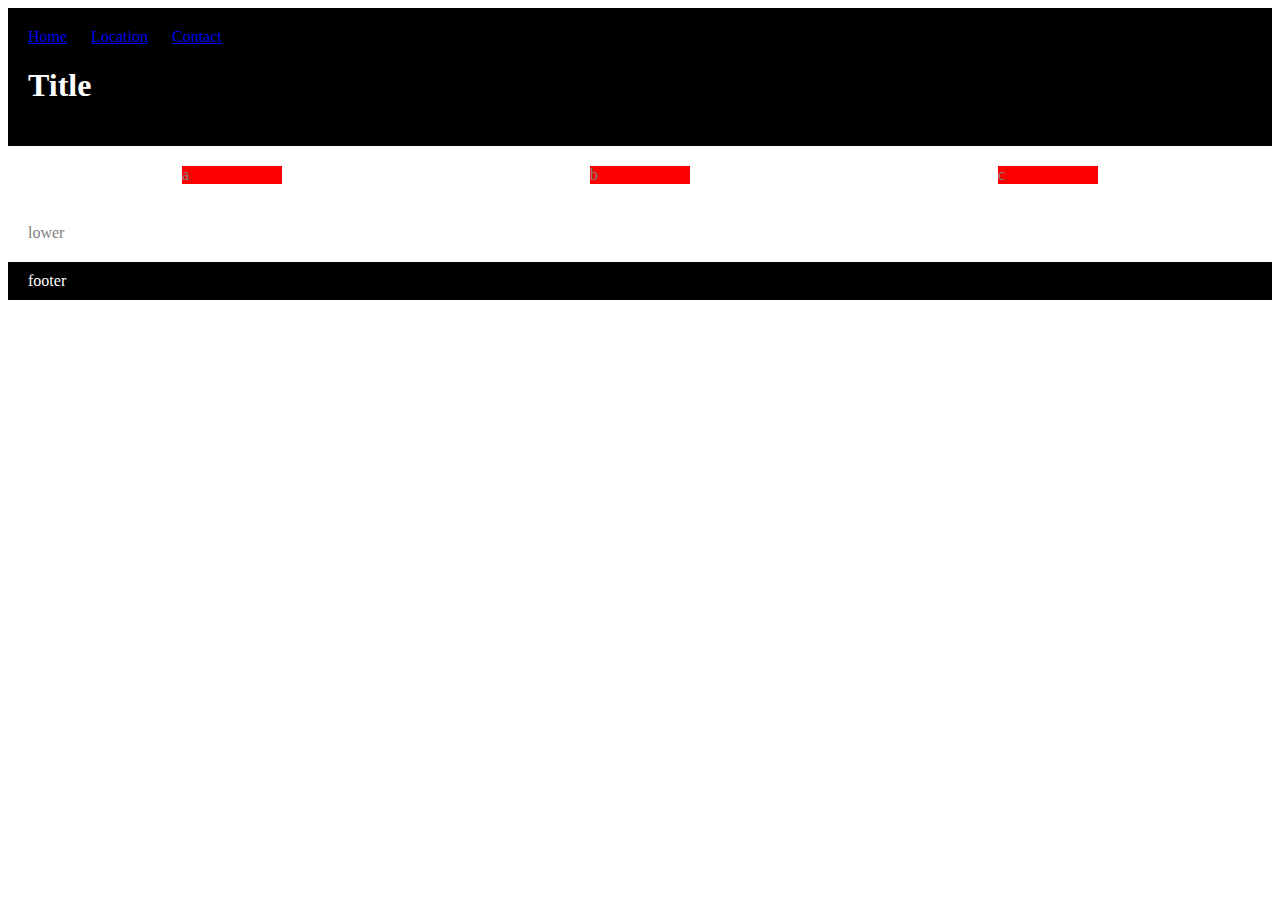
<file: index.html>
<htmL>
    <head>
    	<title>Doyun page</title>
        <link rel="stylesheet" href="styles.css">
    </head>
<body>
	<header>
		<nav>
			<ul>
				<li>
					<a href="index.html">Home</a>
				</li>
				<li>
					<a href="page/location.html">Location</a>
				</li>
				<li>
					<a href="page/contact.html">Contact</a>
				</li>
			</ul>
		</nav>
		<h1>Title</h1>
	</header>
	<section>
		<div>a</div>
		<div>b</div>
		<div>c</div>
	</section>
	<section>lower</section>
	<footer>footer</footer>
</body>
</file>
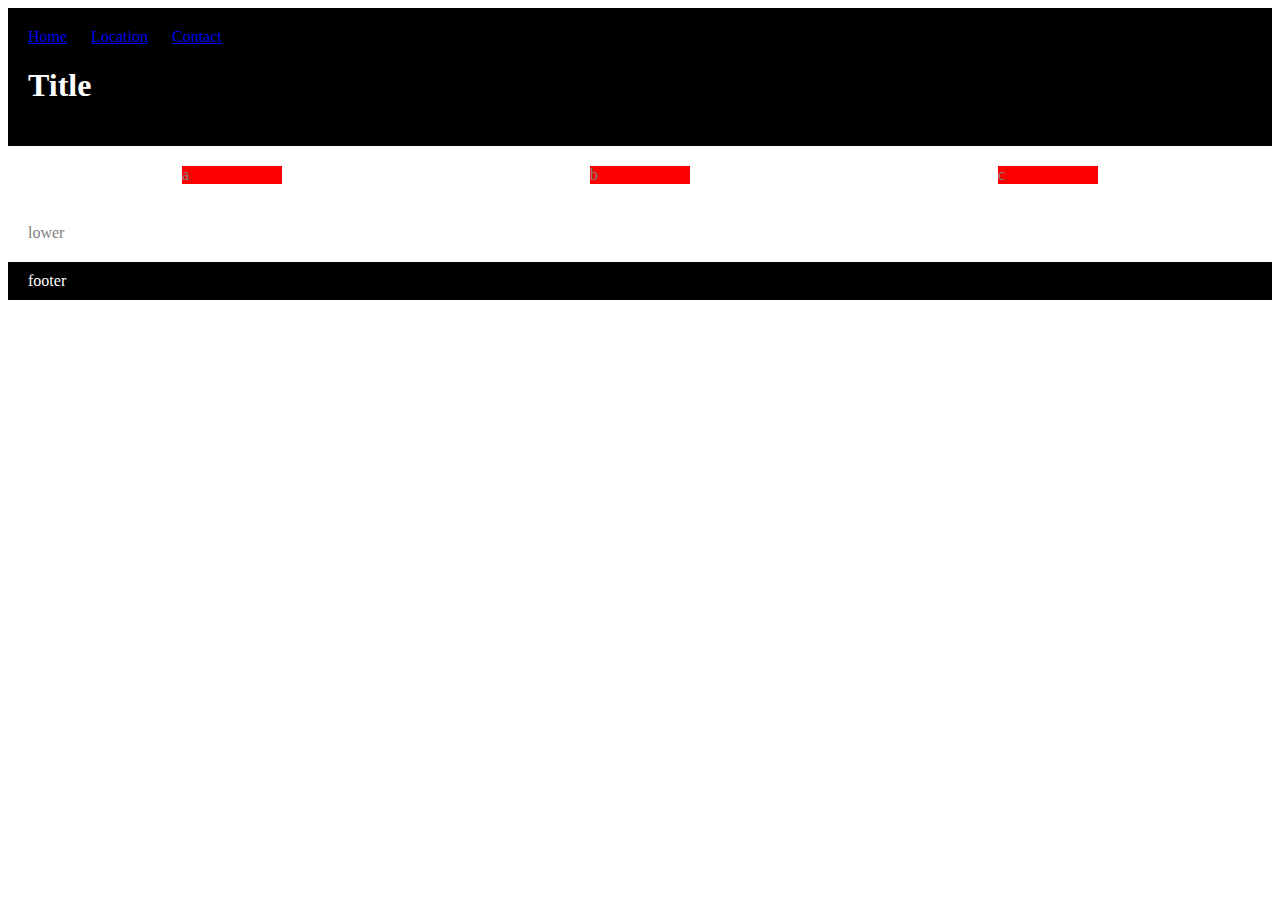
<file: test.html>
<htmL>
    <head>
    	<title>Doyun page</title>
        <link rel="stylesheet" href="styles.css">
    </head>
<body>
	<header>
		<nav>
			<ul>
				<li>
					<a href="test.html">Home</a>
				</li>
				<li>
					<a href="page/location.html">Location</a>
				</li>
				<li>
					<a href="page/contact.html">Contact</a>
				</li>
			</ul>
		</nav>
		<h1>Title</h1>
	</header>
	<section>
		<div>a</div>
		<div>b</div>
		<div>c</div>
	</section>
	<section>lower</section>
	<footer>footer</footer>
</body>
</file>
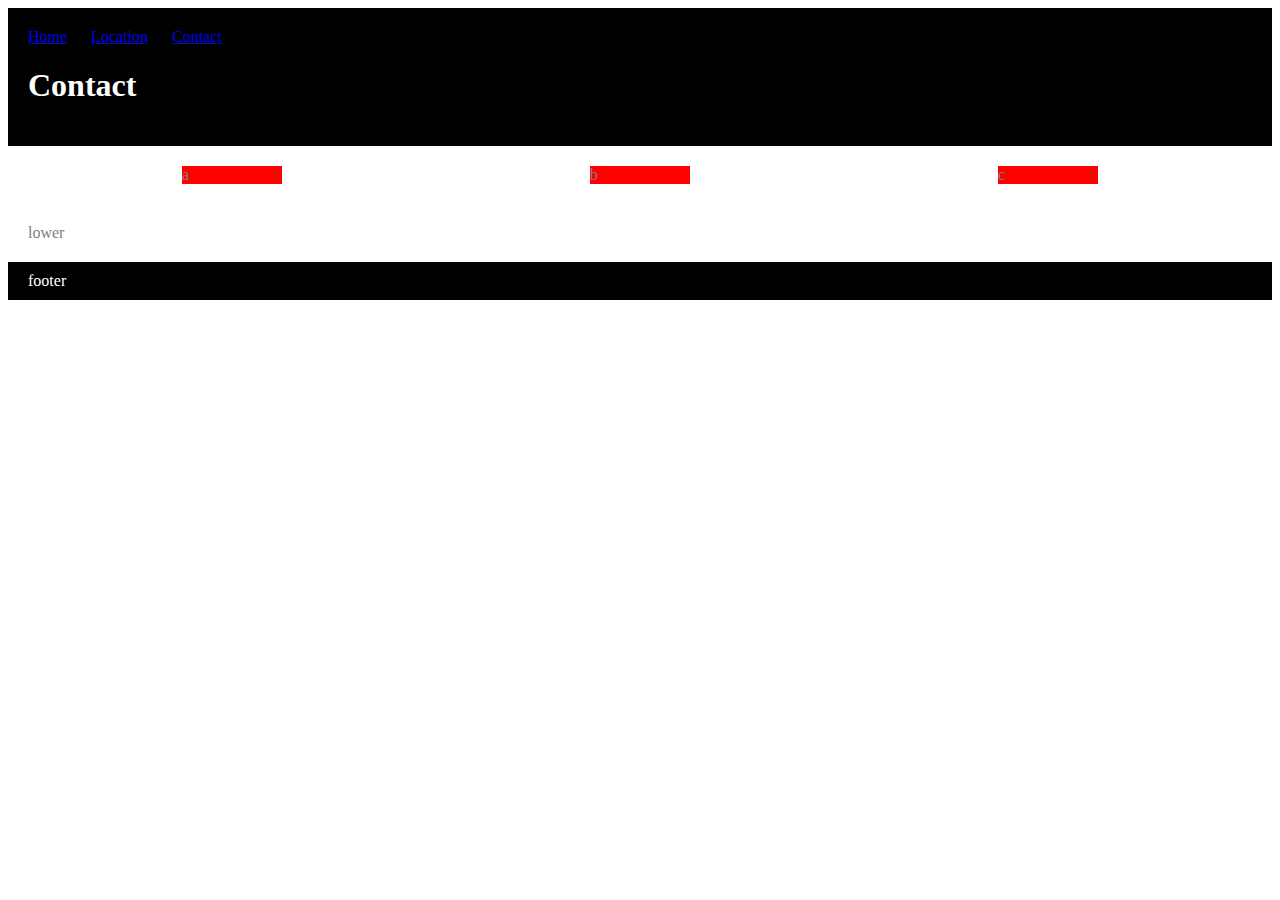
<file: page/contact.html>
<htmL>
    <head>
    	<title>Doyun page</title>
    	<link rel="stylesheet" href="../styles.css">
    </head>

<body>
	<header>
		<nav>
			<ul>
				<li>
					<a href="../index.html">Home</a>
				</li>
				<li>
					<a href="location.html">Location</a>
				</li>
				<li>
					<a href="contact.html">Contact</a>
				</li>
			</ul>
		</nav>
		<h1>Contact</h1>
	</header>
	<section>
		<div>a</div>
		<div>b</div>
		<div>c</div>
	</section>
	<section>lower</section>
	<footer>footer</footer>
</body>

 git config --global user.name "leedoyun01"
  git config --global user.email "leegeumhyung@gmail.com"
</file>
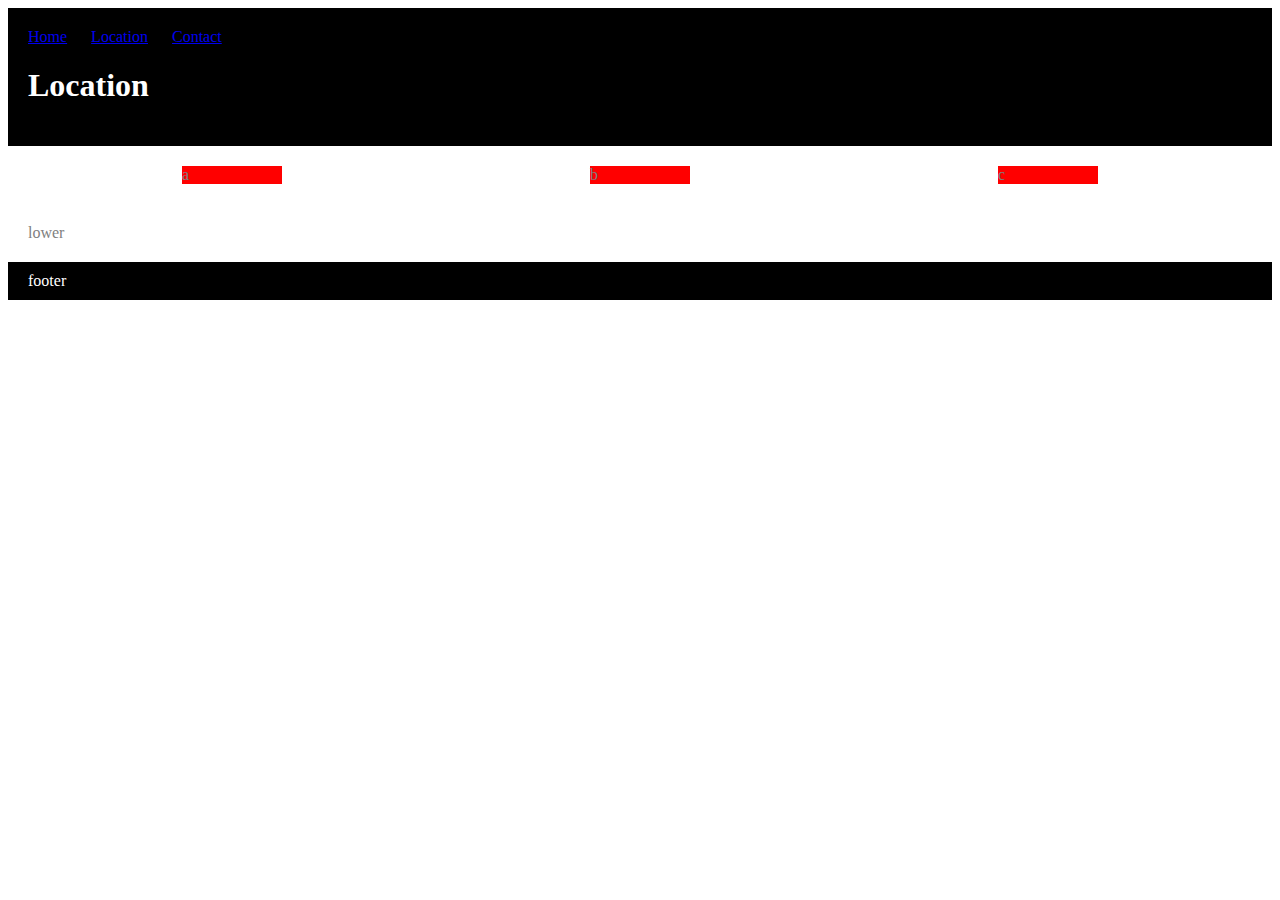
<file: page/location.html>
<htmL>
    <head>
    	<title>Doyun page</title>
    	<link rel="stylesheet" href="../styles.css">
    </head>

<body>
	<header>
		<nav>
			<ul>
				<li>
					<a href="../index.html">Home</a>
				</li>
				<li>
					<a href="location.html">Location</a>
				</li>
				<li>
					<a href="contact.html">Contact</a>
				</li>
			</ul>
		</nav>
		<h1>Location</h1>
	</header>
	<section>
		<div>a</div>
		<div>b</div>
		<div>c</div>
	</section>
	<section>lower</section>
	<footer>footer</footer>
</body>
</file>
<file: styles.css>
body {
                background: white;
                color:white;
                font-family: Helvetica Neue,Helvetica,Arial,sans-selfs
                margin: 0;
                padding: 0;
                
            }

            header {
                background: black;
                
                padding: 20px; 
            }

            section {
                background: white;
                color: gray;
                padding: 20px;
                display:flex;
                flex-direction: row;
            }

            div {
                background: red;
                margin: auto;
                width: 100px;

            }

            ul {
                margin: 0;
                padding: 0;
                list-style-type: none;
            }

            li {
                display: inline-block;
                margin-right: 20px
            }

            footer {
                background: black;
                padding: 10px 20px;
            }
</file>
